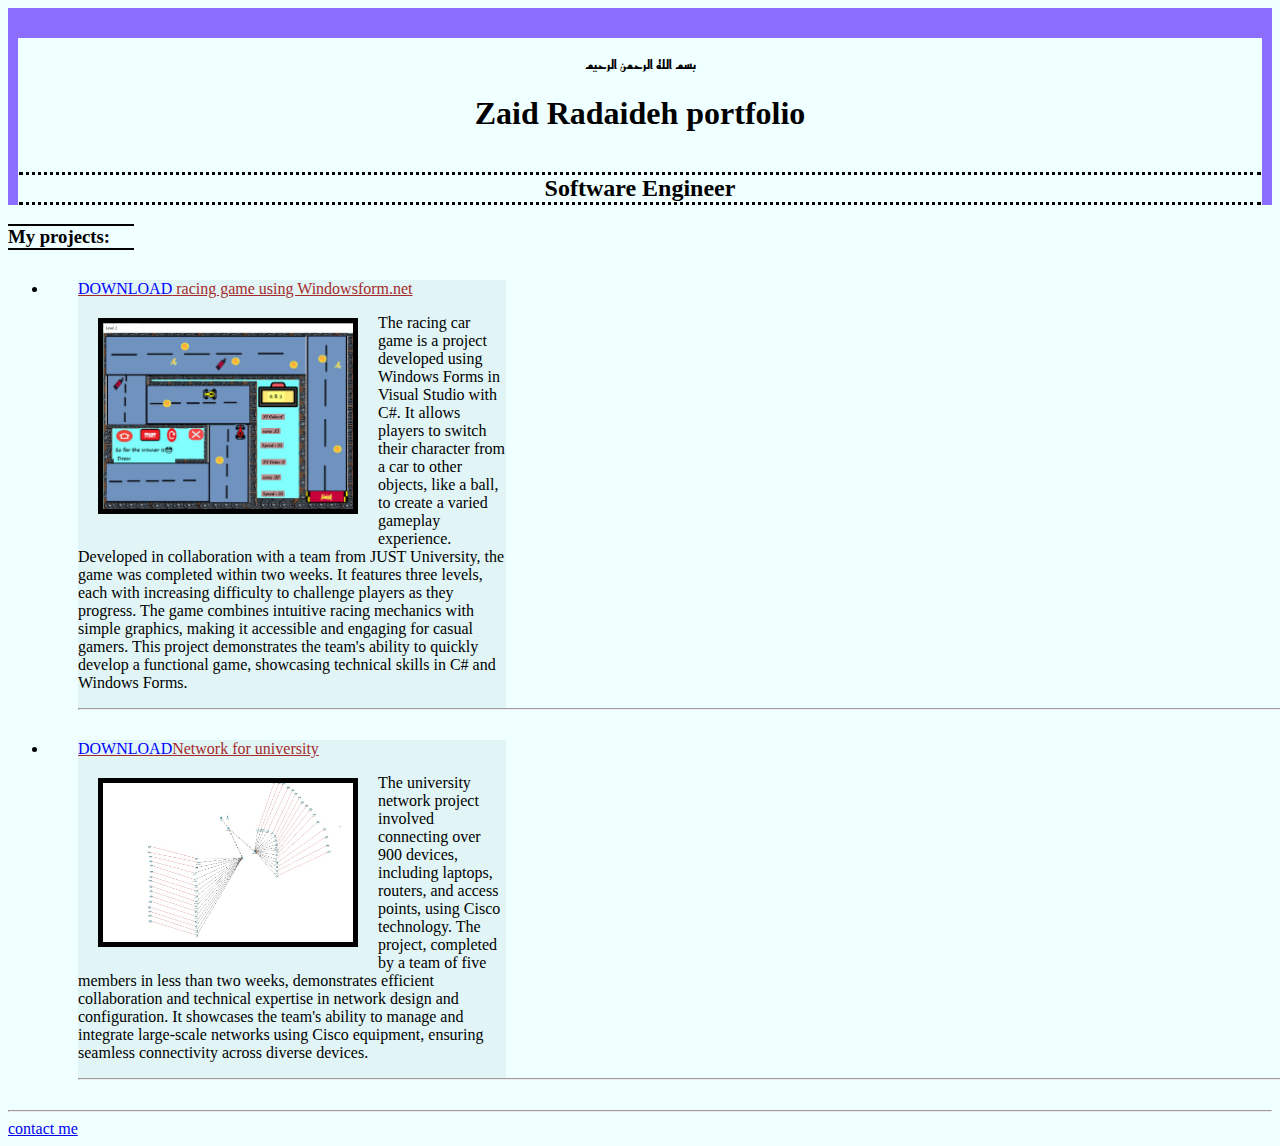
<file: index.html>
<!DOCTYPE html>
<html lang="en" style="font-size: medium">
  <head>
    <link rel="preconnect" href="https://fonts.googleapis.com" />
    <link rel="preconnect" href="https://fonts.gstatic.com" crossorigin />
    <link
      href="https://fonts.googleapis.com/css2?family=Reem+Kufi:wght@400..700&display=swap"
      rel="stylesheet"
    />
    <link rel="stylesheet" href="./styleSheet.css" />
    <meta charset="UTF-8" />
    <meta name="viewport" content="width=device-width, initial-scale=1.0" />
    <title>Home</title>
  </head>
  <body>
    <div style=" border: 5px solid rgb(139, 110, 255);border-bottom: 0px; border-width: 30px 10px 5px 10px;"><h4 style="font-family: 'Reem Kufi'; font-size: 0.8rem; text-align: center"> بسم الله الرحمن الرحيم</h4>
     
    </h4>
    <h1><center>Zaid Radaideh portfolio</center></h1>
    <h2 style="border: 10px dotted black; border-width: 3px 0px; margin: 30pt 1pt 10pt 1pt;"><center>Software Engineer</center></h2>
  </div>
    

    <h3 id="mp" >My projects:</h3>
   
    <ul>
      <li>
        <div class="card">
        <a href="https://github.com/ZaidAR49/car-game.git" draggable="true"
          ><span id="download">download</span> racing game using Windowsform.net</a
        >
       
        
        <img src="./assist/1.jpg" width="250" />
       <p>The racing car game is a project developed using Windows Forms in Visual 
        Studio with C#. It allows players to switch their character from a car to other
         objects, like a ball, to create a varied gameplay experience. Developed in
          collaboration with a team from JUST University, the game was completed within
          two weeks. It features three levels, each with increasing difficulty to challenge
           players as they progress. The game combines intuitive racing mechanics with simple
            graphics, making it accessible and engaging for casual gamers. This project 
            demonstrates the team's ability to quickly develop a functional game, showcasing
             technical skills in C# and Windows Forms.</p>
            <hr/>
          </div>
      </li>
      <li>
        <div class="card">
        <a
          href="https://github.com/ZaidAR49/Network-project.git"
          draggable="true"><span id="download">download</span>Network for university</a >
       
        <img src="./assist/2.jpg" width="250"  />
        <p>The university network project involved connecting over 900 devices, including
           laptops, routers, and access points, using Cisco technology. The project, completed
            by a team of five members in less than two weeks, demonstrates efficient
             collaboration and technical expertise in network design and configuration. It
              showcases the team's ability to manage and integrate large-scale networks using
               Cisco equipment, ensuring seamless connectivity across diverse devices.</p>
               <hr> 
         </div>
      </li>
  
    </ul>
    <hr />
    <a id="contact" href="./contact.html"> contact me</a>
  </body>
</html>
</file>
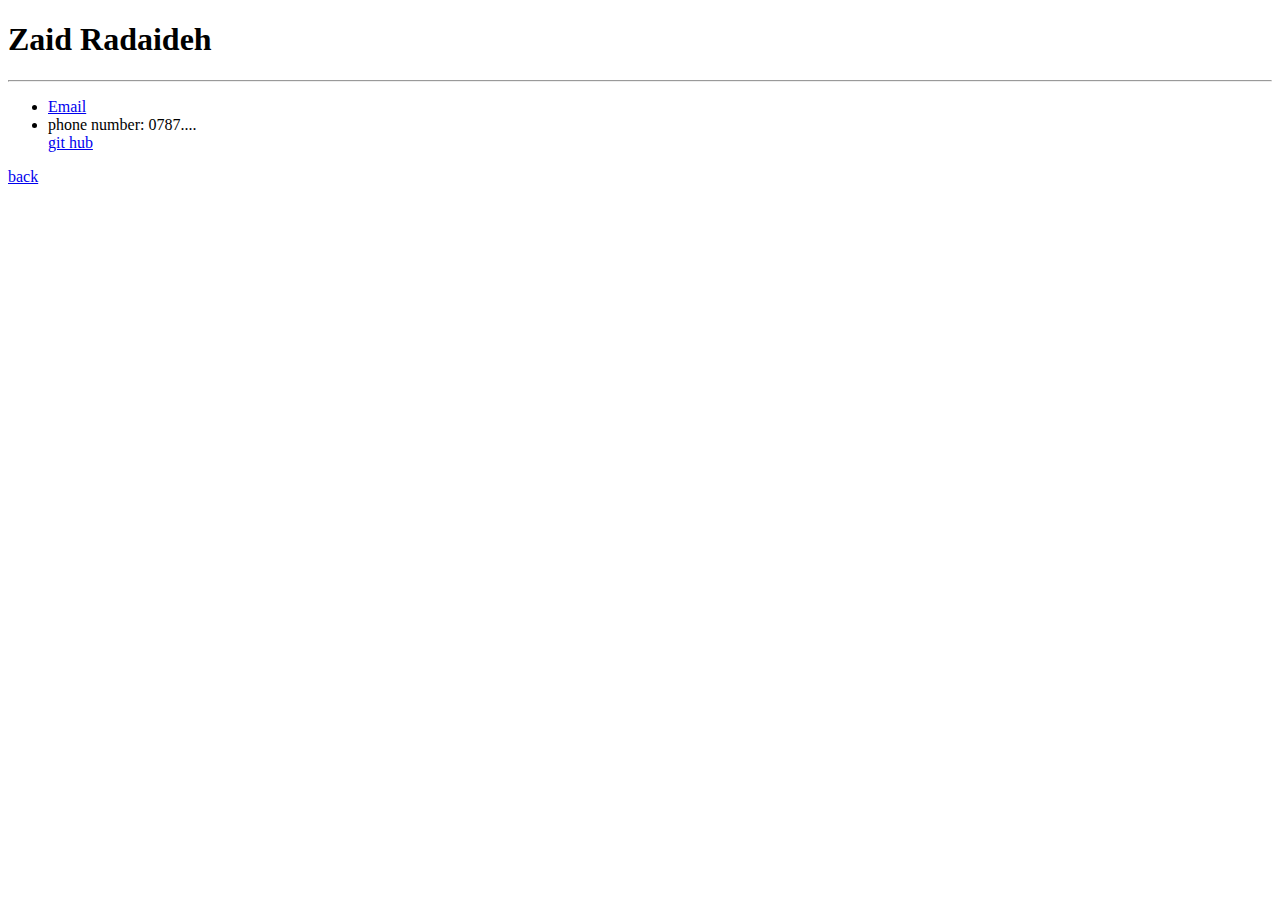
<file: contact.html>
<!DOCTYPE html>
<html lang="en">
  <head>
    <meta charset="UTF-8" />
    <meta name="viewport" content="width=device-width, initial-scale=1.0" />
    <title>Document</title>
  </head>
  <body> 
    <h1>Zaid Radaideh</h1>
    <hr>
    <p>
      <ul>            
       <li>   <a href="mailto:ziedradaideh1975@gmail.com" > Email</a>      </li>
        <li> phone number: 0787....</li>
        <a href="https://github.com/ZaidAR49">git hub</a>
        </ul>
        <a href="./index.html">back</a>
    </p></body>
</html>
</file>
<file: styleSheet.css>
body {
  background-color: azure;
}
.c1 {
  color: red;
}
#one {
  color: rgb(156, 50, 217);
}
a[draggable] {
  color: brown;
}
/*
* {
  color: blueviolet;
}
*/
a {
  display: block;
}

.card > img {
  float: left;
  display: block;
  margin: 20px;
  border: 5px solid black;
}
li > p {
  margin: 20px;
}
.card {
  background-color: rgb(225, 245, 247);
  width: 35%;
  margin: 30px;
}
#download {
  color: blue;
  text-transform: uppercase;
}
.card hr {
  background-color: rgb(47, 23, 205);
  width: 325%;
}
#mp {
  border: 3pt double;
  border-width: 2px 0px;
  width: 10%;
}
@media (max-width: 770px) {
  .card {
    width: 80%;
    margin: 30px;
    margin-left: 0;
    padding-left: 0;
  }

  .card > img {
    float: none;
    width: 200px;
  }
  #mp {
    border: 3pt double;
    border-width: 2px 0px;
    width: 40%;
  }
}
</file>
